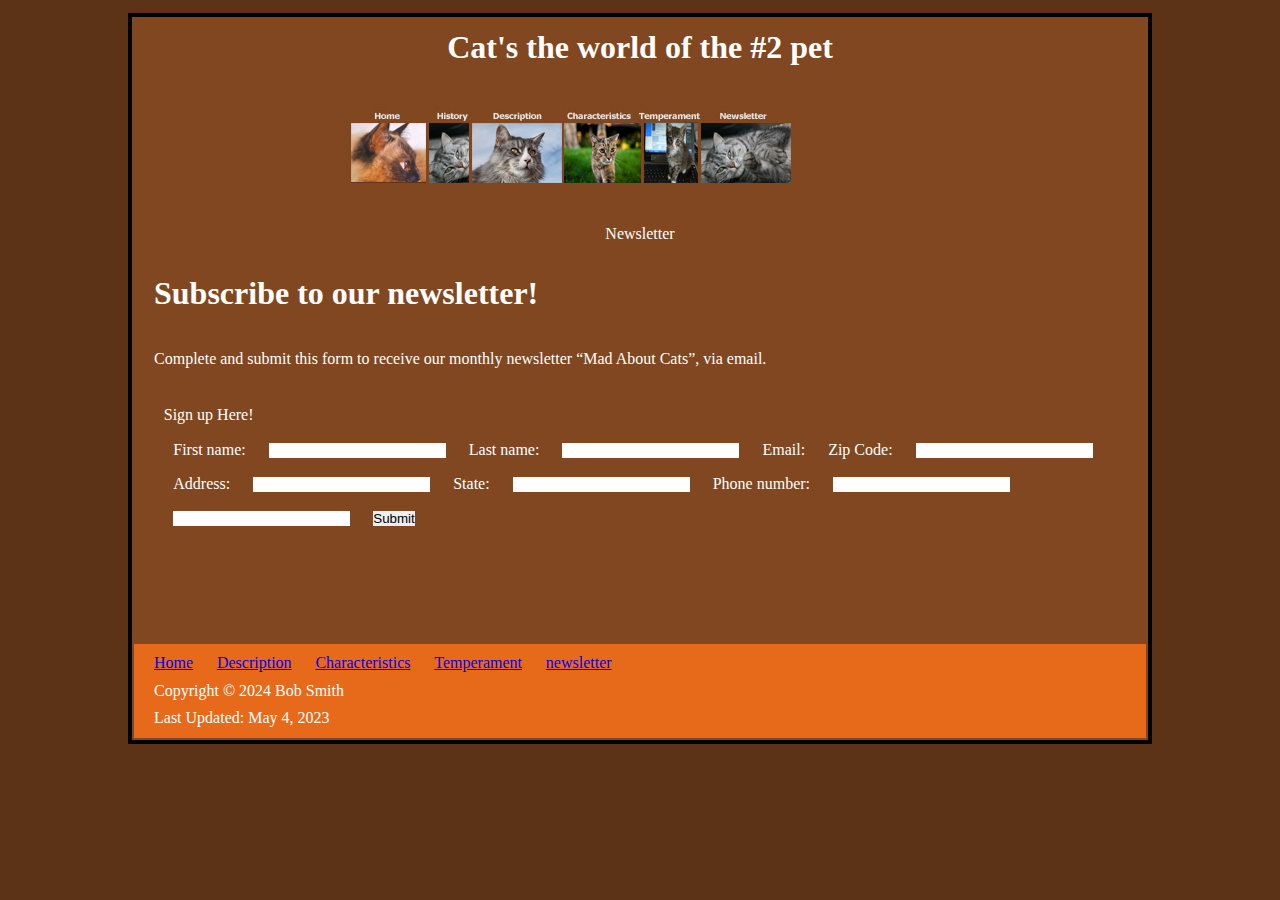
<file: newsletter.html>
<!doctype html>
<html lang="en">
	<head>
		<meta charset="UTF-8">
		<title>Cats</title>
		<link rel="stylesheet" href="css/styles.css">
	</head>

	<body>
		<table>
			<tr>
				<td class="header">
					<header>
							<h1>Cat's the world of the #2 pet</h1>
					</header>
				</td>
			</tr>
			<tr>
				<td class="nav">
					<nav>
						<img src="images/graphic_navbar.png" alt="cats navigation bar" usemap="#cats">
						
						<map name="cats">
							<!--						X		Y	 X      Y							   -->
							<area shape="rect" coords="4.8px, 84px, 80px, 24.7px" href="index.html" alt="cat">
							<area shape="rect" coords="83px, 85px, 123px, 24.5px" href="history.html" alt="cat">
							<area shape="rect" coords="125.9px, 84px, 216.2px, 24.7px" href="description.html" alt="cat">
							<area shape="rect" coords="217.5px, 84px, 294.5px, 24.7px" href="character.html" alt="cat">
							<area shape="rect" coords="299px, 84px, 352.5px, 24.7px" href="temp.html" alt="cat">
							<area shape="rect" coords="355.5px, 84px, 445.5px, 24.7px" href="newsletter.html" alt="cat">
						</map>
					</nav>
				</td>
			</tr>
			
				<main>
					<tr>
						<td id="main">

							<blockquote>Newsletter</blockquote>

						</td>
					</tr>
					
					<tr>
						<td class="pmain">
							<h1>Subscribe to our newsletter!</h1>
							<br>
							<p>Complete and submit this form to receive our monthly newsletter “Mad About Cats”, via email.</p>
							<br>
							<form>
							
								<legend>Sign up Here!</legend>
								<section>
								<label class="wasd" for="fname" required>First name:</label>
			
								<input type="text" id="fname" name="fname">

								<label class="wasd" for="lname" required>Last name:</label>

								<input type="text" id="lname" name="lname">

								<label class="wasd" for="textbox" required>Email:</label>
								
								<label class="wasd" for="zip" required>Zip Code:</label>

								<input type="text" id="zip" name="zip">

								<label class="wasd" for="address" required>Address:</label>

								<input type="text" id="address" name="address">

								<label class="wasd" for="state" required>State:</label>

								<input type="text" id="state" name="state">

								<label class="wasd" for="pnumber" required>Phone number:</label>

								<input type="text" id="pnumber" name="pnumber">

								<input type="text" id="email" name="email">
								<input type="submit" value="Submit" style="margin-bottom: 10%;">
								</section>
							</form>
						</td>
					</tr>
				</main>
			
			<tr>
				<td class="footer">
					<footer>
						<a href="index.html">Home</a>
						<a href="description.html">Description</a>
						<a href="character.html">Characteristics</a>
						<a href="temp.html">Temperament</a>
						<a href="newsletter.html">newsletter</a>
						<p>Copyright &copy; 2024 Bob Smith</p>
						<p>Last Updated: May 4, 2023</p>
					</footer>
				</td>
			</tr>
		</table>
	</body>
</html>
</file>
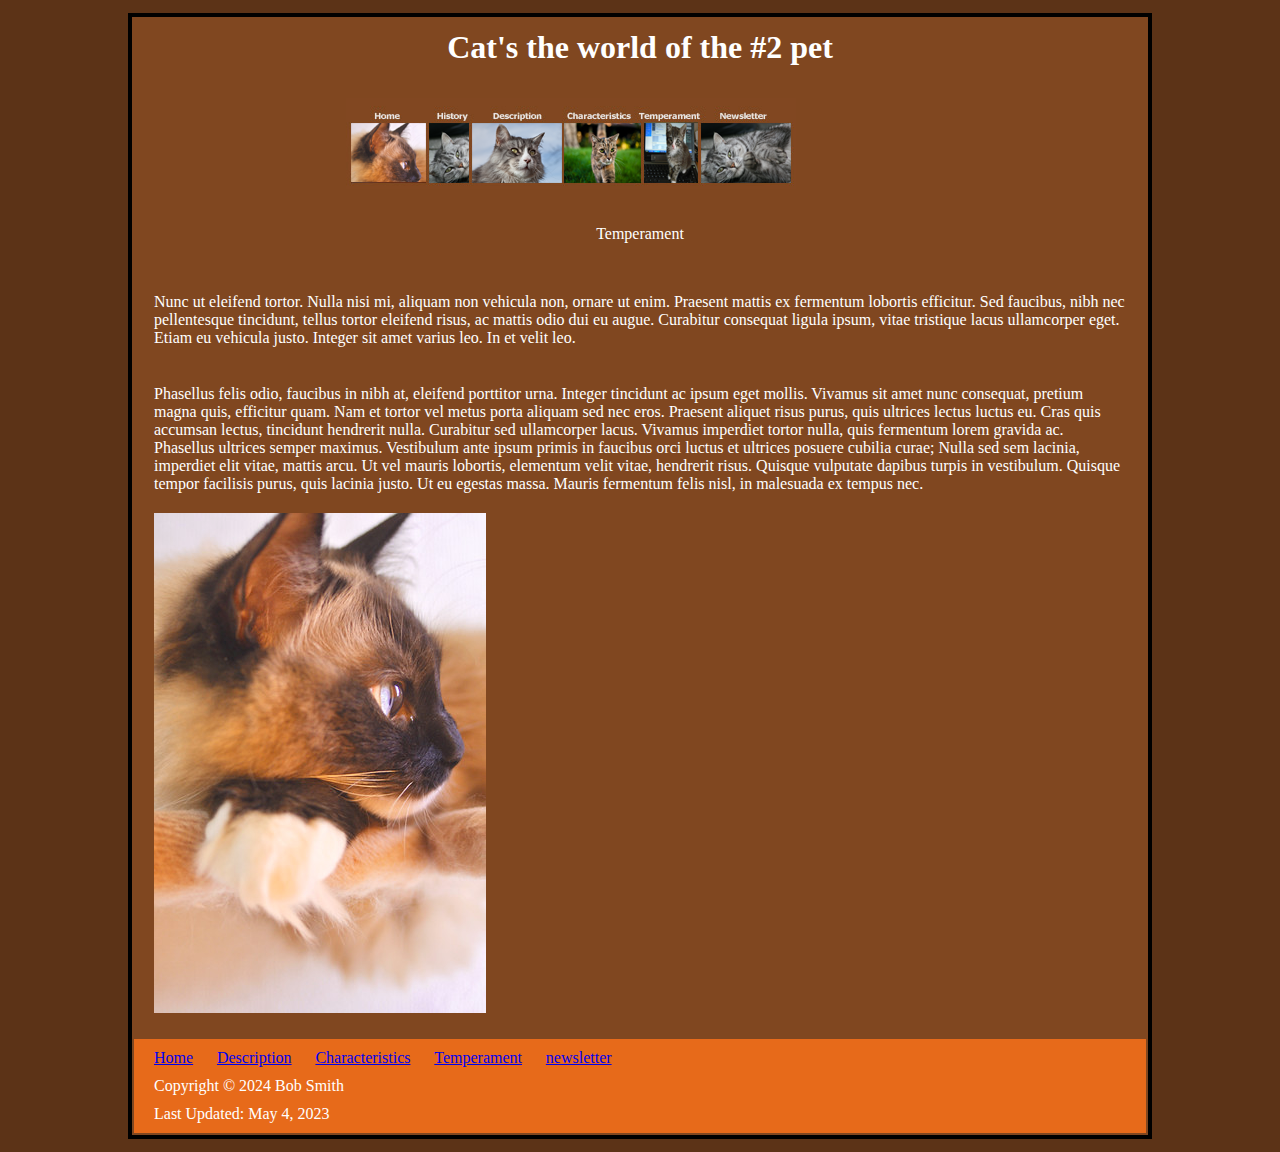
<file: temp.html>
<!doctype html>
<html lang="en">
	<head>
		<meta charset="UTF-8">
		<title>Cats</title>
		<link rel="stylesheet" href="css/styles.css">
	</head>

	<body>
		<table>
			<tr>
				<td class="header">
					<header>
							<h1>Cat's the world of the #2 pet</h1>
					</header>
				</td>
			</tr>
			<tr>
				<td class="nav">
					<nav>
						<img src="images/graphic_navbar.png" alt="cats navigation bar" usemap="#cats">
						
						<map name="cats">
							<!--						X		Y	 X      Y							   -->
							<area shape="rect" coords="4.8px, 84px, 80px, 24.7px" href="index.html" alt="cat">
							<area shape="rect" coords="83px, 85px, 123px, 24.5px" href="history.html" alt="cat">
							<area shape="rect" coords="125.9px, 84px, 216.2px, 24.7px" href="description.html" alt="cat">
							<area shape="rect" coords="217.5px, 84px, 294.5px, 24.7px" href="character.html" alt="cat">
							<area shape="rect" coords="299px, 84px, 352.5px, 24.7px" href="temp.html" alt="cat">
							<area shape="rect" coords="355.5px, 84px, 445.5px, 24.7px" href="newsletter.html" alt="cat">
						</map>
					</nav>
				</td>
			</tr>
			
				<main>
					<tr>
						<td id="main">

							<blockquote>Temperament</blockquote>

						</td>
					</tr>
					
					<tr>
						<td class="pmain">
							<br>
							<p>Nunc ut eleifend tortor. Nulla nisi mi, aliquam non vehicula non, ornare ut enim. Praesent mattis ex fermentum lobortis efficitur. Sed faucibus, nibh nec pellentesque tincidunt, tellus tortor eleifend risus, ac mattis odio dui eu augue. Curabitur consequat ligula ipsum, vitae tristique lacus ullamcorper eget. Etiam eu vehicula justo. Integer sit amet varius leo. In et velit leo.
</p>
							<br>
							<p>Phasellus felis odio, faucibus in nibh at, eleifend porttitor urna. Integer tincidunt ac ipsum eget mollis. Vivamus sit amet nunc consequat, pretium magna quis, efficitur quam. Nam et tortor vel metus porta aliquam sed nec eros. Praesent aliquet risus purus, quis ultrices lectus luctus eu. Cras quis accumsan lectus, tincidunt hendrerit nulla. Curabitur sed ullamcorper lacus. Vivamus imperdiet tortor nulla, quis fermentum lorem gravida ac. Phasellus ultrices semper maximus. Vestibulum ante ipsum primis in faucibus orci luctus et ultrices posuere cubilia curae; Nulla sed sem lacinia, imperdiet elit vitae, mattis arcu. Ut vel mauris lobortis, elementum velit vitae, hendrerit risus. Quisque vulputate dapibus turpis in vestibulum. Quisque tempor facilisis purus, quis lacinia justo. Ut eu egestas massa. Mauris fermentum felis nisl, in malesuada ex tempus nec.</p>
							
							<img src="images/cat1.jpeg" alt="Cat">
						</td>
					</tr>
				</main>
			
			<tr>
				<td class="footer">
					<footer>
						<a href="index.html">Home</a>
						<a href="description.html">Description</a>
						<a href="character.html">Characteristics</a>
						<a href="temp.html">Temperament</a>
						<a href="newsletter.html">newsletter</a>
						<p>Copyright &copy; 2024 Bob Smith</p>
						<p>Last Updated: May 4, 2023</p>
					</footer>
				</td>
			</tr>
		</table>
	</body>
</html>
</file>
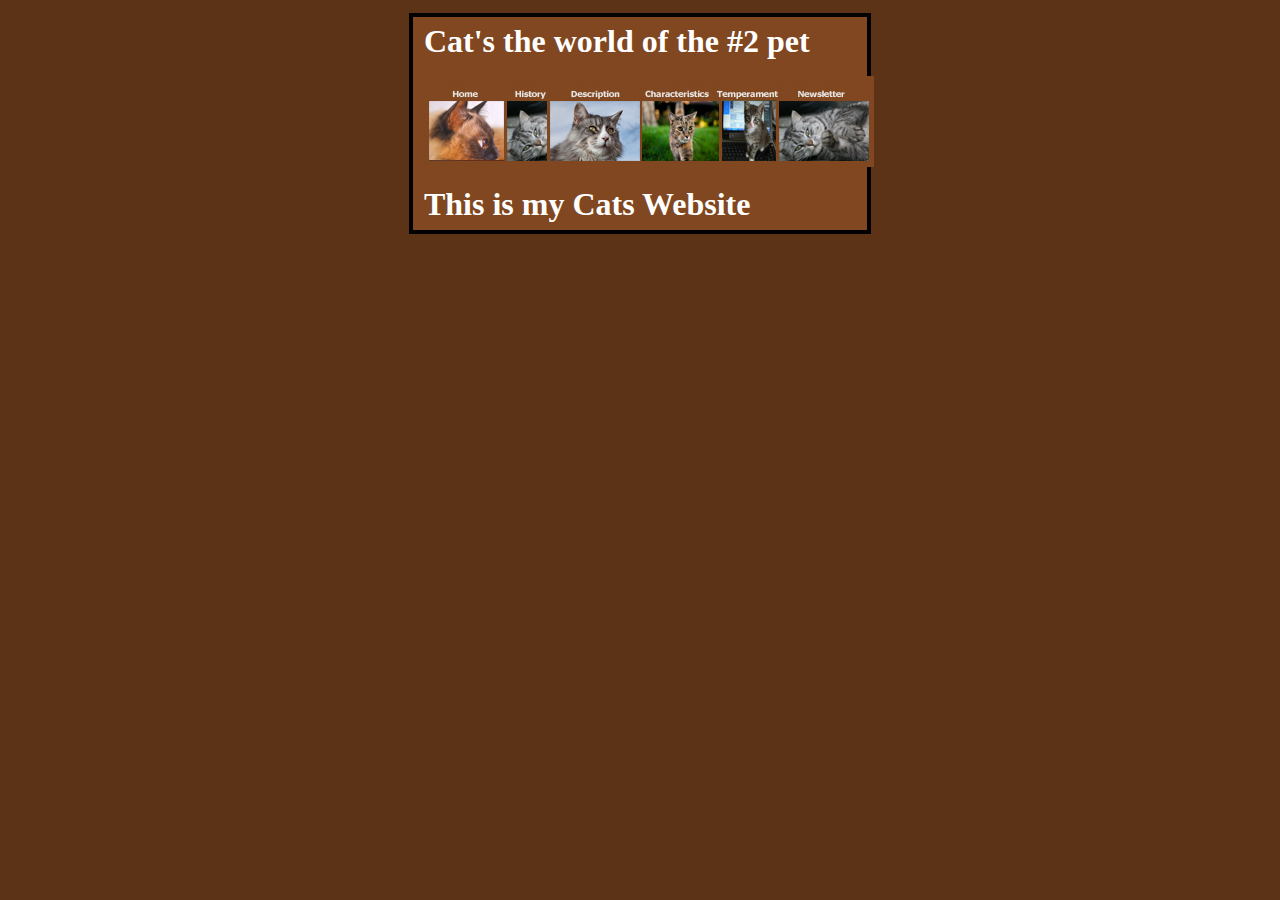
<file: template.html>
<!doctype html>
<html lang="en">
	<head>
		<meta charset="UTF-8">
		<title>Cats</title>
		<link rel="stylesheet" href="css/styles.css">
	</head>

	<body>
		<table>
			<tr>
				<td>
					<header>
						<h1>Cat's the world of the #2 pet</h1>
					</header>
				</td>
			</tr>
			<tr>
				<td>
					<nav>
						<img src="images/graphic_navbar.png" alt="cats navigation bar" usemap="#cats">
						
						<map name="cats">
							<!--						X		Y	 X      Y							   -->
							<area shape="rect" coords="4.8px, 84px, 80px, 24.7px" href="index.html" alt="cat">
							<area shape="rect" coords="83px, 85px, 123px, 24.5px" href="history.html" alt="cat">
							<area shape="rect" coords="125.9px, 84px, 216.2px, 24.7px" href="description.html" alt="cat">
							<area shape="rect" coords="217.5px, 84px, 294.5px, 24.7px" href="character.html" alt="cat">
							<area shape="rect" coords="299px, 84px, 352.5px, 24.7px" href="temp.html" alt="cat">
							<area shape="rect" coords="355.5px, 84px, 445.5px, 24.7px" href="newsletter.html" alt="cat">

						</map>
					</nav>
				</td>
			</tr>
			<tr>
				<td colspan="2">
					<main>
						<h1>This is my Cats Website</h1>
					</main>
				</td>
			</tr>

			<footer>

			</footer>
		</table>
	</body>
</html>
</file>
<file: css/styles.css>
/* Reset */

* {
	margin: 0;
	padding: 0;
	border: 0;
}

body {
	background-color: #5C3317;
}

table {
	margin: 1% auto;
	border: 4px solid black;
	max-width: 80%;
	background-color: #804720;
	color: white;
}

.header header h1 {
	text-align: center;
}

.nav nav {
	text-align: center;
}

#main {
	text-align: center;
}

.pmain {
	background-color: #804720;
	padding: 1%;
}

td * {
	margin: 1%;
}

ul {
	list-style-type: decimal;
}

.footer {
	background-color: #E76A1A;
}
</file>
